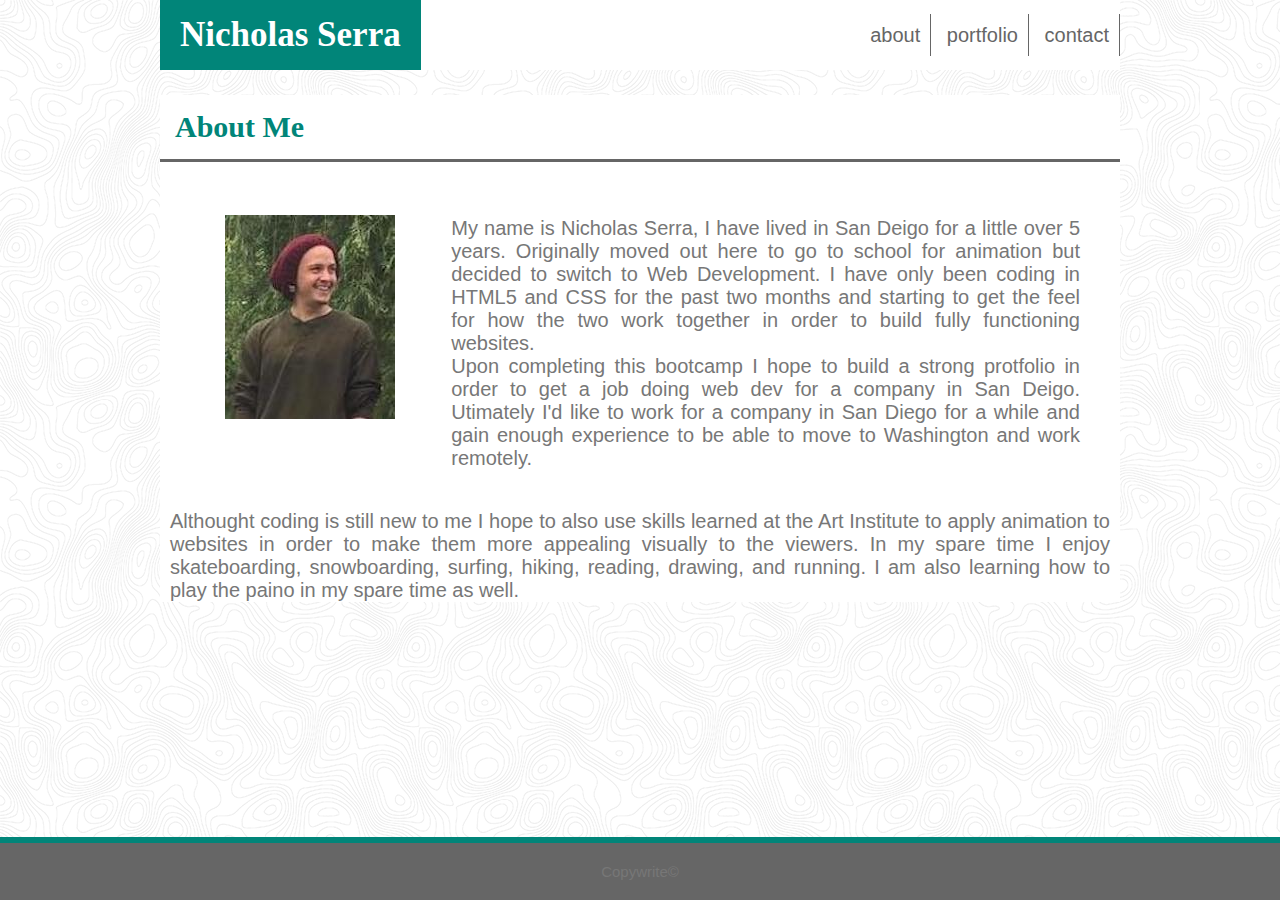
<file: index.html>
<!DOCTYPE html>
<html lang="english">
<link rel="stylesheet" type="text/css" href="./assets/css/style.css">

<body>
    <div class="wrapper">

        <!-- Header Section -->
        
        <header class="header">
            <div class="header-inner">
                <span class="name"><strong>Nicholas Serra</strong></span>
                <div class="nav">
                    <a href="index.html">about</a>
                    <a href="portfolio.html">portfolio</a>
                    <a href="contact.html">contact</a>
                </div>
            </div>

        </header>

        <!--- Main Content -->

        <div class="content">
            <h2>About Me</h2>
            <div class="content-box">
                <div class="photo">
                    <img src="assets/images/Portfolio.jpg">
                </div>
                <div class="paragraph1">
                    <p>My name is Nicholas Serra, I have lived in San Deigo for a little over 5 years. Originally moved
                        out here to go to school for animation but decided to switch to Web Development. I have only
                        been coding in HTML5 and CSS for the past two months and starting to get the feel for how the
                        two work together in order to build fully functioning websites.
                        <br>Upon completing this bootcamp I hope to build a strong protfolio in order to get a job doing web
                        dev for a company in San Deigo. Utimately I'd like to work for a company in San Diego for a
                        while and gain enough experience to be able to move to Washington and work remotely. </p>
                </div>
            </div>
            <p>Althought coding is still new to me I hope to also use skills learned at the Art Institute to apply
                animation to websites in order to make them more appealing visually to the viewers. In my spare time I
                enjoy skateboarding, snowboarding, surfing, hiking, reading, drawing, and running. I am also learning
                how to play the paino in my spare time as well.</p>
        </div>
    </div>
</body>

<!-- Footer -->

<footer class="footer">Copywrite&copy;</footer>
</file>
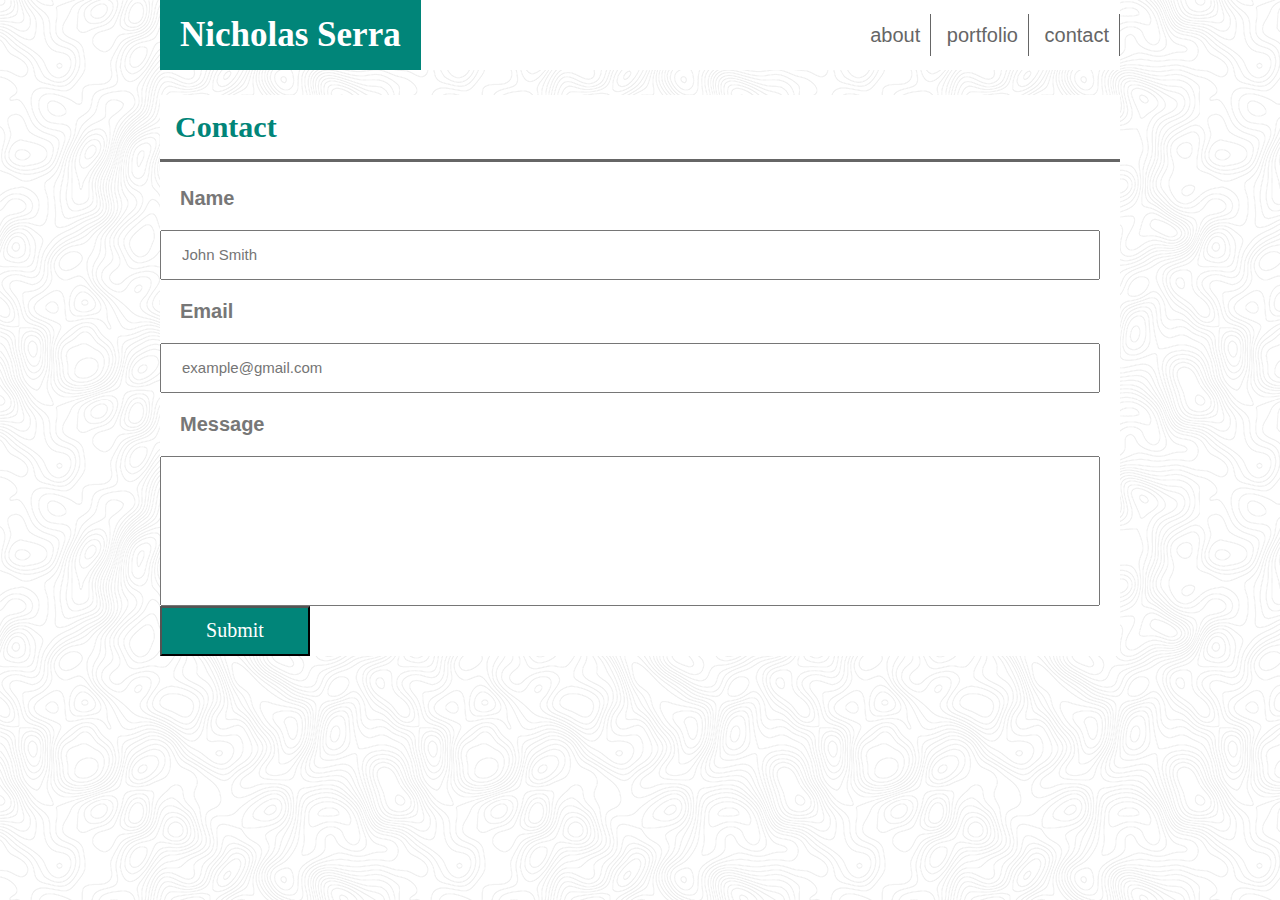
<file: contact.html>
<!DOCTYPE html>
<html lang="english">
<link rel="stylesheet" type="text/css" href="./assets/css/style.css">

<body>
        <div class="wrapper">
    
            <!-- Header Section -->
            
            <header class="header">
                <div class="header-inner">
                    <span class="name"><strong>Nicholas Serra</strong></span>
                    <div class="nav">
                        <a href="index.html">about</a>
                        <a href="portfolio.html">portfolio</a>
                        <a href="index.html">contact</a>
                    </div>
                </div>
    
            </header>
    
            <!--- Main Content -->
    
            <div class="content"><div><h2>Contact</h2>
            </div>
            <h3>Name</h3>
            <input type="text" name="txtusername" class="textusername" value="" placeholder="John Smith"/>
            <h3>Email</h3>
            <input type="text" name="email" class="textemail" value="" placeholder="example&commat;gmail.com"/>
            <h3>Message</h3>
            <input type="text" name="message" class="textmessage" value=""/>
            <button class="btn">Submit</button>
</div>
                
    </body>
    
    <!-- Footer -->
</file>
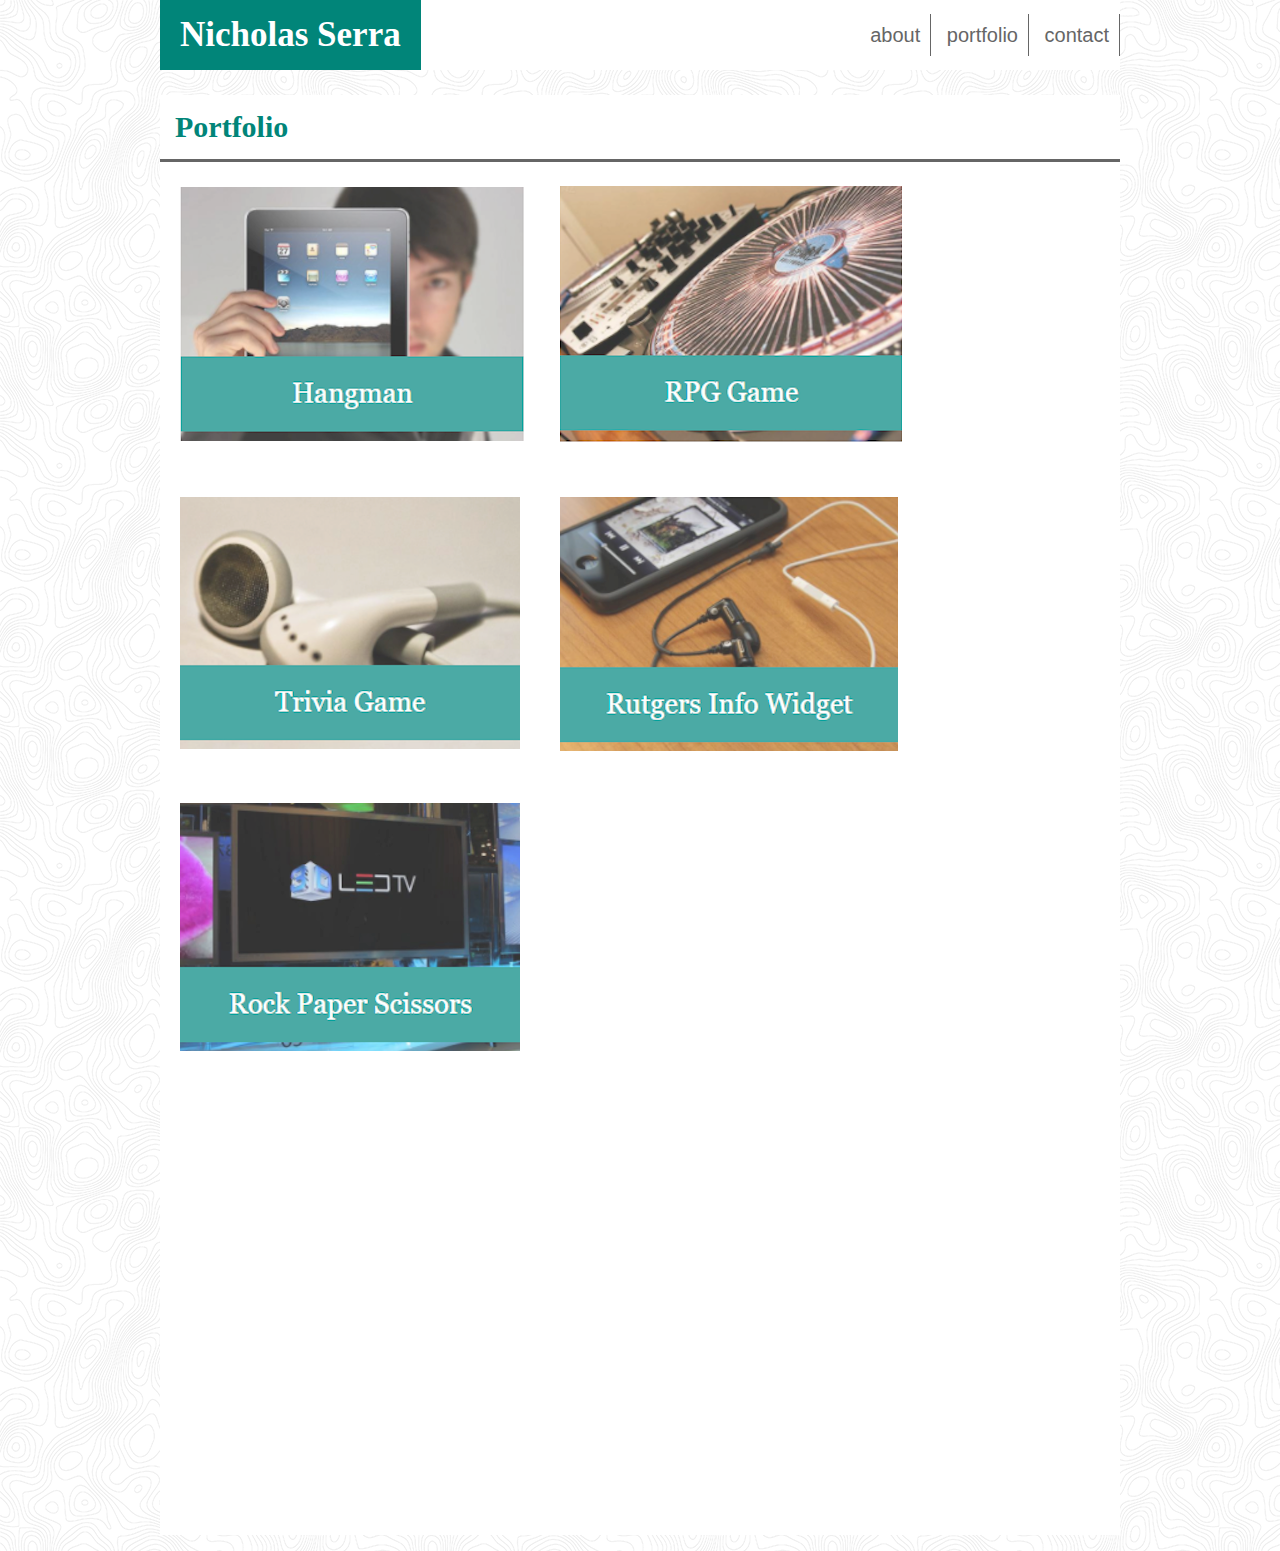
<file: portfolio.html>
<!DOCTYPE html>
<html lang="english">
<link rel="stylesheet" type="text/css" href="./assets/css/style.css">

<body>
        
        
        <div class="wrapper"> <header class="header">
                    <div class="header-inner">
                        <span class="name"><strong>Nicholas Serra</strong></span>
                            <div class="nav">
                                <a href="index.html">about</a>
                                <a href="portfolio.html">portfolio</a>
                                <a href="index.html">contact</a>
                                </div>
                            </div>
                 </header>
                     <div class="content">
                         <h2>Portfolio</h2>
                         <div class="box-set">
                             <figure class="box box-1"><img src="assets/images/Image-1.png"></figure>
                             <figure class="box box-2"><img src="assets/images/Image-2.png"></figure>
                             <figure class="box box-3"><img src="assets/images/Image-3.png"></figure>
                             <figure class="box box-4"><img src="assets/images/Image-4.png"></figure>
                             <figure class="box box-5"><img src="assets/images/Image-5.png"></figure>
        </div>


    </body>
</file>
<file: assets/css/style.css>
*   {
    box-sizing: border-box;
    }

    body,html {
        margin: 0;
        padding: 0;
    }
    .header {
        height: 70px;
        margin-top: 0px;
        margin-bottom: 6px;
        background: #fff;
    }
    .header-inner {
        width: 960px;
        margin: 0;
        display: flex;
        justify-content: space-between;
        align-items: center;
    }
    .name {
        font-family: 'Georgia', Times,'Times New Roman', serif;
        color: #fff;
        font-size: 35px;
        background: #018579;
        height: 70px;
        padding: 0 20px;
        display: flex;
        align-items: center;
    }
    .nav {
        font-family:'Arial', 'Helvetica Neue', Helvetica, sans-serif;
        font-size: 20px;
    }
     .nav a {
         text-decoration: silver;
         font-family:"custom" 'Georgia', Times,'Times New Roman', serif;
         color: #666666;
         padding: 10px;
         border-right: 1px solid #666666;
         height: 10px; 
     }
     body {
        background-image: url(../images/topography.png);
    }
    h1 {
        
        font-family: 'Georgia', Times,'Times New Roman', serif;
        color: #fff;
        font-size: 30px;
        background: #018579;
        
     }
    .wrapper {
          width: 960px;
            margin-left: auto;
            margin-right: auto;
            margin-top: 0;
          
    }
    .content {
        background: #fff;
    } 
    h2 {
        padding: 15px;
        color: #018579;
        font-family: 'Georgia', Times,'Times New Roman', serif;
        font-size: 30px;
        background: #fff;
        border-bottom: 3px solid #666666;
    }
    h3 {
        font-family:'Arial', 'Helvetica Neue', Helvetica, sans-serif;
          color: #777777;
          font-size: 20px;
          background: #fff;
          padding-left: 20px;
    }
    .content-box {
        display: flex;
    }  
    .photo {
        flex: 1;
        padding-top: 28px;
        padding-left: 65px;
    }
    .paragraph1 {
          flex: 3;
          text-align: center;
          font-family:'Arial', 'Helvetica Neue', Helvetica, sans-serif;
          color: #777777;
          font-size: 20px;
          background: #fff;
          padding-right: 30px; 
          padding-top: 10px;
    }
    p {
        text-align: justify;
          font-family:'Arial', 'Helvetica Neue', Helvetica, sans-serif;
          color: #777777;
          font-size: 20px;
          background: #fff;
          padding-left: 10px;
          padding-right: 10px;
    }
      footer {
          position: absolute;
          bottom: 0;
          border-top: 6px solid #018579;
          font-family: 'Arial', 'Helvetica Neue', Helvetica, sans-serif;
          font-size: 15px;
          color: #777777; 
          padding: 20px;
          margin-bottom: 0;
          background: #666666;
          text-align: center;
          width: 100%;
      }
      .box {
          position: relative;
          bottom: 200 px;
      }
      .box-1 {
          right: 20px;
      }
      .box-2 {
          left:360px;
          bottom: 275px;
      }
      .box-3 {
          bottom: 240px;
          right: 20px;
      }
      .box-4 {
          left: 360px;
          bottom: 512px;
      }
      .box-5 {
          bottom: 480px;
          right: 20px;
      }
      .footer-portfolio {
        position: absolute;
        bottom: 0;
        z-index: 1;
      }
      .textusername {
        padding-left:20px;
        width: 940px;
        height: 50px;
        font-size: 15px;
      }
      .textemail {
        padding-left: 20px;
        width: 940px;
        height: 50px;
        font-size: 15px;
      }
      .textmessage {
        width: 940px;
        height: 150px;
        padding-bottom: 20px;
      }
      .btn {
        color: #fff;
        font-family: 'Georgia', Times,'Times New Roman', serif;
        background: #018579;
        height: 50px;
        width: 150px;
        font-size: 20px;
      }
</file>
